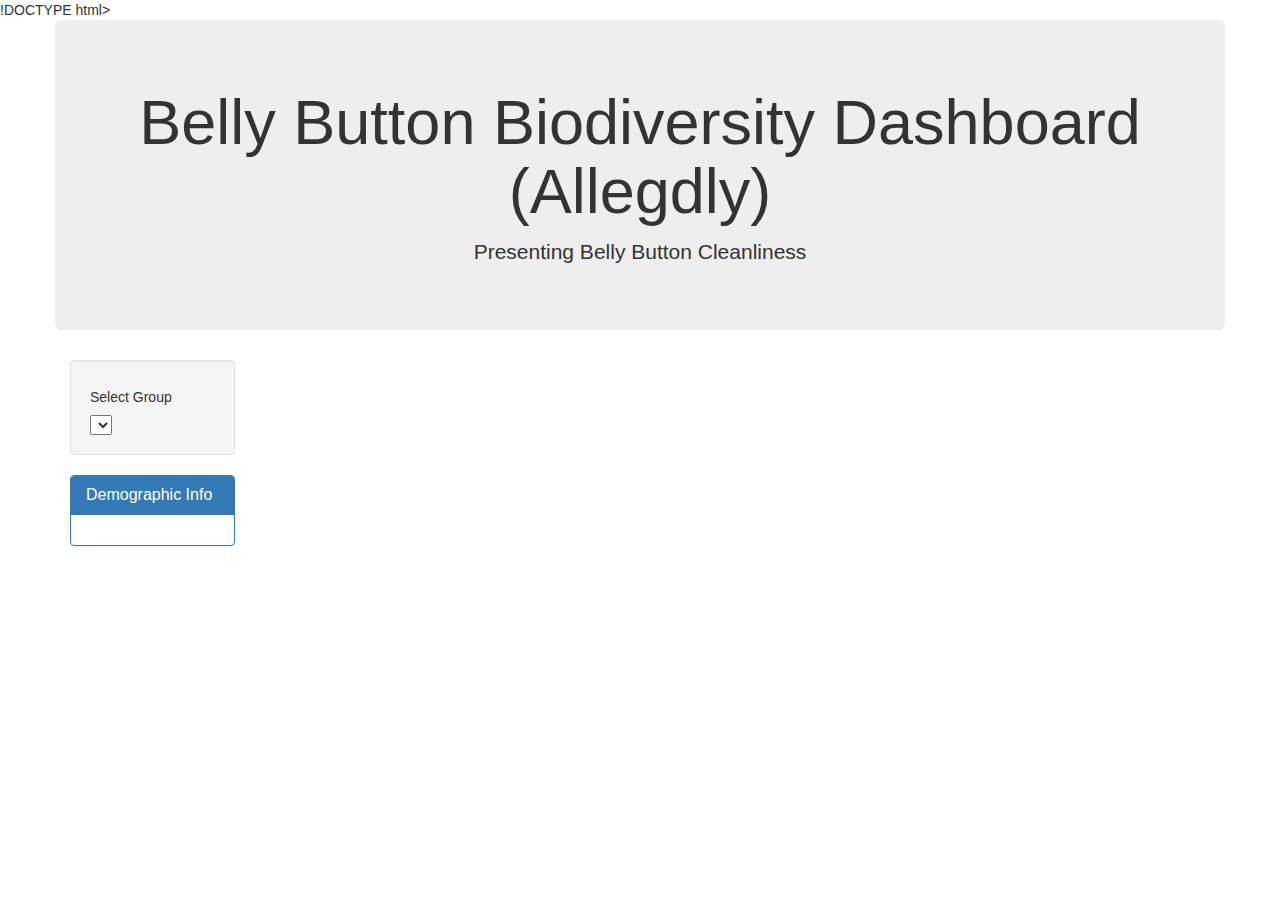
<file: index.html>
!DOCTYPE html>
<html lang="en">

<head>
  <meta charset="UTF-8">
  <meta name="viewport" content="width=device-width, initial-scale=1.0">
  <meta http-equiv="X-UA-Compatible" content="ie=edge">
  <title>Bellybutton Biodiversity</title>
  <link rel="stylesheet" href="https://maxcdn.bootstrapcdn.com/bootstrap/3.3.7/css/bootstrap.min.css">
</head>

<body>


<div class="container">
  <div class="row">
    <div class="col-md-12 jumbotron text-center">
      <h1>Belly Button Biodiversity Dashboard (Allegdly)</h1>
      <p>Presenting Belly Button Cleanliness</p>
      <div id= "anything"></div>
    </div>
  </div>
  <div class="row">
    <div class="col-md-2">
      <div class="well">
        <h5>Select Group</h5>
        <select id="selDataset" onchange="optionChanged(this.value)"></select>
      </div>
      <div class="panel panel-primary">
        <div class="panel-heading">
          <h3 class="panel-title">Demographic Info</h3>
        </div>
        <div id="sample-metadata" class="panel-body"></div>
      </div>
    </div>
    <div class="col-md-5">
      <div id="bar"></div>
    </div>
    <div class="col-md-5">
      <div id="gauge"></div>
    </div>
  </div>
  <div class="row">
    <div class="col-md-12">
      <div id="bubble"></div>
    </div>
  </div>
</div>

</body>
</html>

  <script src="https://d3js.org/d3.v5.min.js"></script>
  <script src="https://cdn.plot.ly/plotly-latest.min.js"></script>
  <script src="./static/js/app.js"></script>
  <script src="samples.json"></script>
  
</body>

</html>
</file>
